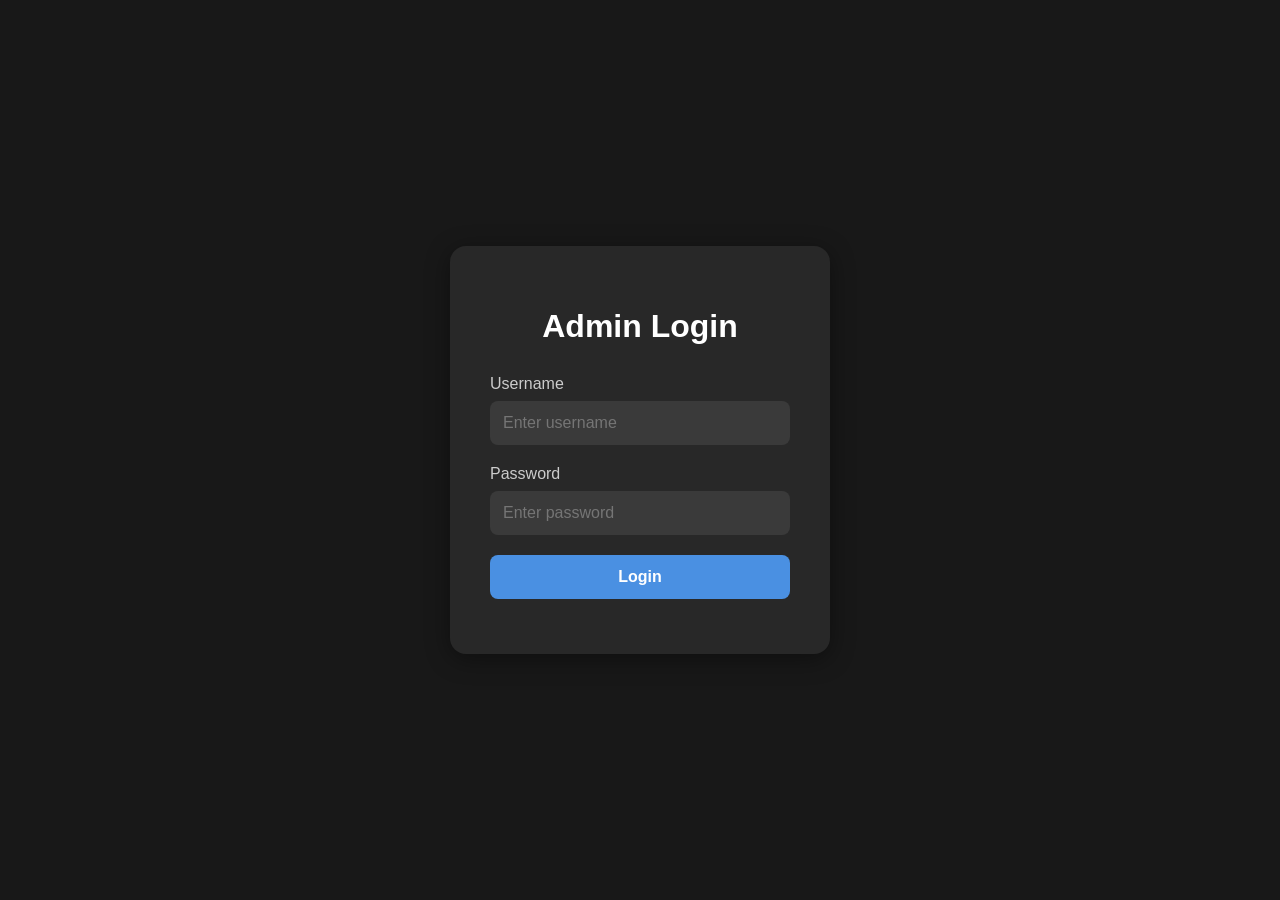
<file: web/login.html>
<!DOCTYPE html>
<html lang="vi">
<head>
    <meta charset="UTF-8">
    <meta name="viewport" content="width=device-width, initial-scale=1.0">

    <title>Admin Login</title>

    <style>
        * {
            box-sizing: border-box;
        }

        body {
            margin: 0;
            min-height: 100vh;
            font-family: Arial, sans-serif;
            background: #181818;
            color: white;

            display: flex;
            justify-content: center;
            align-items: center;
        }

        .login-card {
            width: 380px;
            background: #282828;
            padding: 40px;
            border-radius: 16px;
            box-shadow: 0 5px 25px rgba(0, 0, 0, 0.4);
        }

        h1 {
            text-align: center;
            margin-bottom: 30px;
        }

        label {
            display: block;
            margin-bottom: 8px;
            color: #ccc;
        }

        input {
            width: 100%;
            padding: 13px;
            margin-bottom: 20px;

            border: none;
            border-radius: 8px;

            background: #3a3a3a;
            color: white;

            font-size: 16px;
        }

        button {
            width: 100%;
            padding: 13px;

            border: none;
            border-radius: 8px;

            background: #4a90e2;
            color: white;

            font-size: 16px;
            font-weight: bold;

            cursor: pointer;
        }

        button:hover {
            background: #357abd;
        }

        #error {
            margin-top: 15px;
            text-align: center;
            color: #ff6b6b;
        }
    </style>
</head>

<body>

<div class="login-card">

    <h1>Admin Login</h1>

    <form id="loginForm">

        <label for="username">Username</label>

        <input
            id="username"
            type="text"
            placeholder="Enter username"
            required
        >

        <label for="password">Password</label>

        <input
            id="password"
            type="password"
            placeholder="Enter password"
            required
        >

        <button type="submit">
            Login
        </button>

    </form>

    <div id="error"></div>

</div>

<script>
    document.getElementById("loginForm").addEventListener("submit", async function (event) {

        event.preventDefault();

        const username =
            document.getElementById("username").value;

        const password =
            document.getElementById("password").value;

        const errorElement =
            document.getElementById("error");

        errorElement.textContent = "";

        try {

            const response = await fetch("/api/login", {
                method: "POST",

                headers: {
                    "Content-Type": "application/json"
                },

                body: JSON.stringify({
                    username: username,
                    password: password
                })
            });

            const data = await response.json();

            if (!response.ok) {
                errorElement.textContent =
                    data.error || "Login failed";

                return;
            }

            window.location.href = "/";

        } catch (error) {

            console.error(error);

            errorElement.textContent =
                "Cannot connect to backend";
        }
    });
</script>

</body>
</html>
</file>
